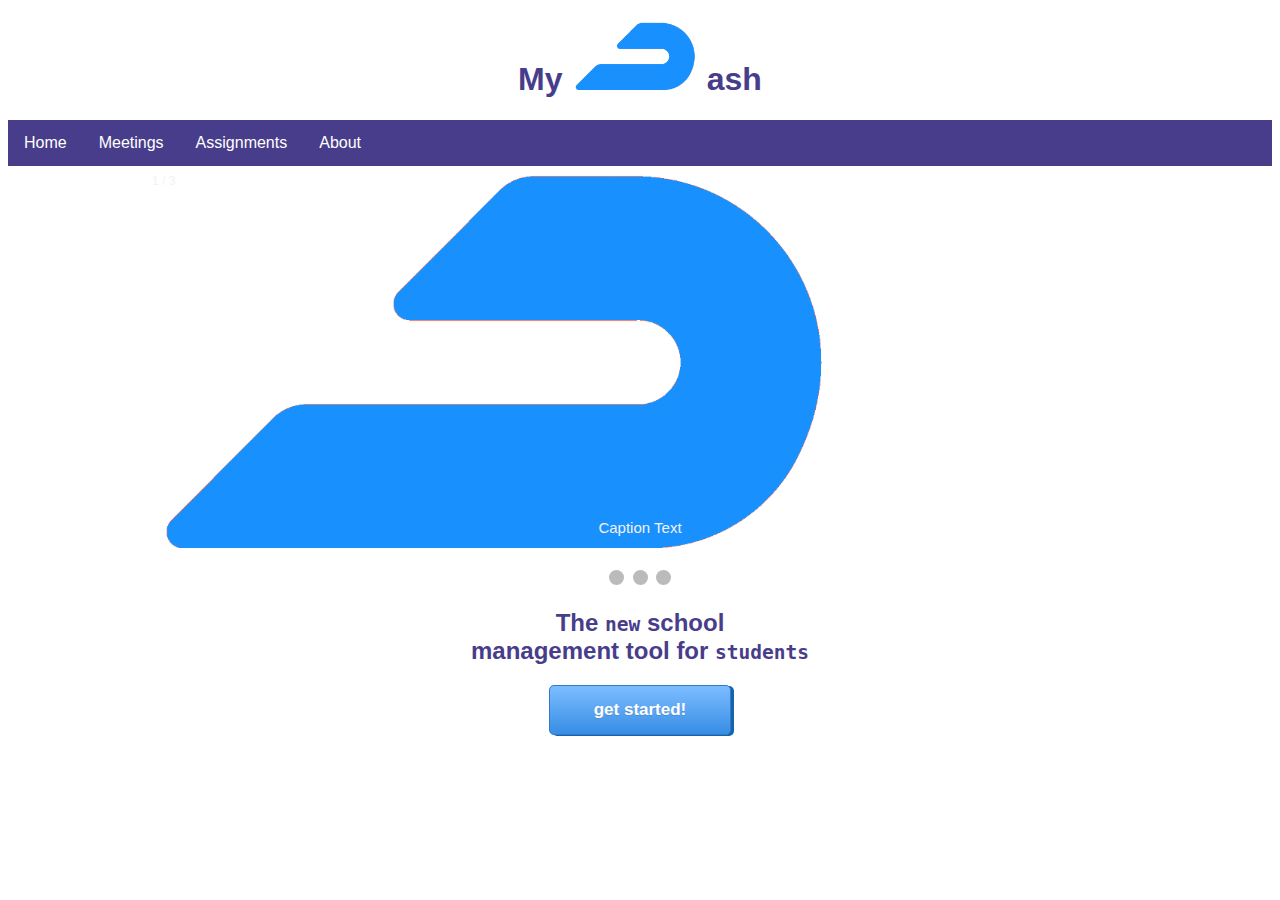
<file: index.html>
<!DOCTYPE html>
<html>

<head>
	<meta charset="utf-8">
	<meta name="viewport" content="width=device-width">
	<title>repl.it</title>
	<link href="style.css" rel="stylesheet" type="text/css" />
</head>

<body>
	<h1>
    <span>My</span>
		<img src="images/logo.png" alt="logo" class="logo">
    <span class="nd">ash</span>
  </h1>
    
  <ul>
    <li><a href="index.html">Home</a></li>
    <li><a href="meetings.html">Meetings</a></li>
    <li><a href="assignments.html">Assignments</a></li>
    <li><a href="about.asp">About</a></li>
  </ul>
    
  <!-- Slideshow container -->
  <div class="slideshow-container">

    <!-- Full-width images with number and caption text -->
    <div class="mySlides fade">
      <div class="numbertext">1 / 3</div>
      <img src="images/logo.png" style="width:70%">
      <div class="text">Caption Text</div>
    </div>

    <div class="mySlides fade">
      <div class="numbertext">2 / 3</div>
      <img src="images/logo.png" style="width:70%">
      <div class="text">Caption Two</div>
    </div>

    <div class="mySlides fade">
      <div class="numbertext">3 / 3</div>
      <img src="images/logo.png" style="width:70%">
      <div class="text">Caption Three</div>
    </div>

    <!-- Next and previous buttons -->
    <a class="prev" onclick="plusSlides(-1)">&#10094;</a>
    <a class="next" onclick="plusSlides(1)">&#10095;</a>
  </div>
  <br>

  <!-- The dots/circles -->
  <div style="text-align:center">
    <span class="dot" onclick="currentSlide(1)"></span>
    <span class="dot" onclick="currentSlide(2)"></span>
    <span class="dot" onclick="currentSlide(3)"></span>
  </div>

  <h2>
    The <code>new</code> school<br>management tool for <code>students</code>
  <h2>

  <a href="" class="btn">get started!</a>


    <script src="script.js"></script>
  </body>
</html>
</file>
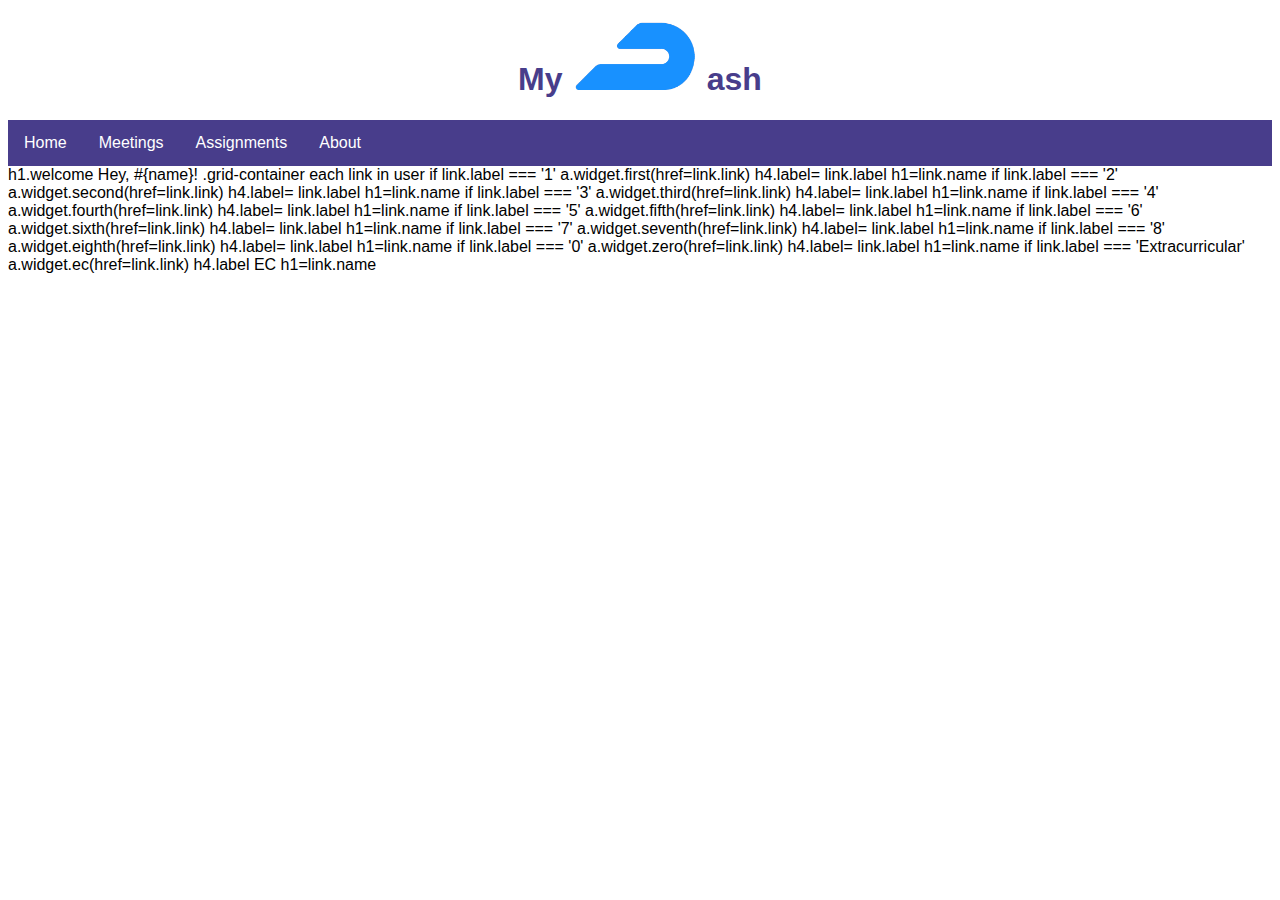
<file: meetings.html>
<!DOCTYPE html>
<html>

<head>
	<meta charset="utf-8">
	<meta name="viewport" content="width=device-width">
	<title>repl.it</title>
	<link href="style.css" rel="stylesheet" type="text/css" />
</head>

<body>
	<h1>
		<span>My</span>
		<img src="images/logo.png" alt="logo" class="logo">
    <span>ash</span>
  </h1>
    
  <ul>
    <li><a href="default.asp">Home</a></li>
    <li><a href="news.asp">Meetings</a></li>
    <li><a href="contact.asp">Assignments</a></li>
    <li><a href="about.asp">About</a></li>
  </ul>

h1.welcome Hey, #{name}!
  .grid-container
    each link in user
      if link.label === '1'
        a.widget.first(href=link.link)
          h4.label= link.label
          h1=link.name
      if link.label === '2'
        a.widget.second(href=link.link)
          h4.label= link.label
          h1=link.name
      if link.label === '3'
        a.widget.third(href=link.link)
          h4.label= link.label
          h1=link.name
      if link.label === '4'
        a.widget.fourth(href=link.link)
          h4.label= link.label
          h1=link.name
      if link.label === '5'
        a.widget.fifth(href=link.link)
          h4.label= link.label
          h1=link.name
      if link.label === '6'
        a.widget.sixth(href=link.link)
          h4.label= link.label
          h1=link.name
      if link.label === '7'
        a.widget.seventh(href=link.link)
          h4.label= link.label
          h1=link.name
      if link.label === '8'
        a.widget.eighth(href=link.link)
          h4.label= link.label
          h1=link.name
      if link.label === '0'
        a.widget.zero(href=link.link)
          h4.label= link.label
          h1=link.name
      if link.label === 'Extracurricular'
        a.widget.ec(href=link.link)
          h4.label EC
          h1=link.name

    <script src="script.js"></script>
  </body>
</html>
</file>
<file: style.css>
body {
  font-family: Calibri, sans-serif;
}

h1 {
  text-align: center;
  color: darkslateblue;
}

ul {
  list-style-type: none;
  margin: 0;
  padding: 0;
  overflow: hidden;
  background-color: darkslateblue;
  width:100%;
}

li {
  float: left;
}

li a {
  display: block;
  color: white;
  text-align: center;
  padding: 14px 16px;
  text-decoration: none;
}

/* Change the link color to #111 (black) on hover */
li a:hover {
  background-color: #1E90FF;
}

.logo {
  width: 10%;
  height: 10%;
}

* {box-sizing:border-box}

/* Slideshow container */
.slideshow-container {
  max-width: 1000px;
  position: relative;
  margin: auto;
}

/* Hide the images by default */
.mySlides {
  display: none;
}

/* Next & previous buttons */
.prev, .next {
  cursor: pointer;
  position: absolute;
  top: 50%;
  width: auto;
  margin-top: -22px;
  padding: 16px;
  color: white;
  font-weight: bold;
  font-size: 18px;
  transition: 0.6s ease;
  border-radius: 0 3px 3px 0;
  user-select: none;
}

/* Position the "next button" to the right */
.next {
  right: 0;
  border-radius: 3px 0 0 3px;
}

/* On hover, add a black background color with a little bit see-through */
.prev:hover, .next:hover {
  background-color: rgba(0,0,0,0.8);
}

/* Caption text */
.text {
  color: #f2f2f2;
  font-size: 15px;
  padding: 8px 12px;
  position: absolute;
  bottom: 8px;
  width: 100%;
  text-align: center;
}

/* Number text (1/3 etc) */
.numbertext {
  color: #f2f2f2;
  font-size: 12px;
  padding: 8px 12px;
  position: absolute;
  top: 0;
}

/* The dots/bullets/indicators */
.dot {
  cursor: pointer;
  height: 15px;
  width: 15px;
  margin: 0 2px;
  background-color: #bbb;
  border-radius: 50%;
  display: inline-block;
  transition: background-color 0.6s ease;
}

.active, .dot:hover {
  background-color: #717171;
}

/* Fading animation */
.fade {
  -webkit-animation-name: fade;
  -webkit-animation-duration: 1.5s;
  animation-name: fade;
  animation-duration: 1.5s;
}

@-webkit-keyframes fade {
  from {opacity: .4}
  to {opacity: 1}
}

@keyframes fade {
  from {opacity: .4}
  to {opacity: 1}
}

h2 {
  text-align: center;
  color: darkslateblue;
}

/* // get started button */

.btn {
 


	box-shadow: 3px 1px 0px 0px #1564ad;
	background:linear-gradient(to bottom, #79bbff 5%, #378de5 100%);
	background-color:#79bbff;
	border-radius:5px;
	border:1px solid #337bc4;
	display:inline-block;
	cursor:pointer;
	color:#ffffff;
	font-family:Arial;
	font-size:17px;
	font-weight:bold;
	padding:14px 44px;
	text-decoration:none;
	text-shadow:0px 1px 0px #528ecc;
}

.btn:hover {
	background:linear-gradient(to bottom, #378de5 5%, #79bbff 100%);
	background-color:#378de5;
}
.btn:active {
	position:relative;
	top:1px;
}
</file>
